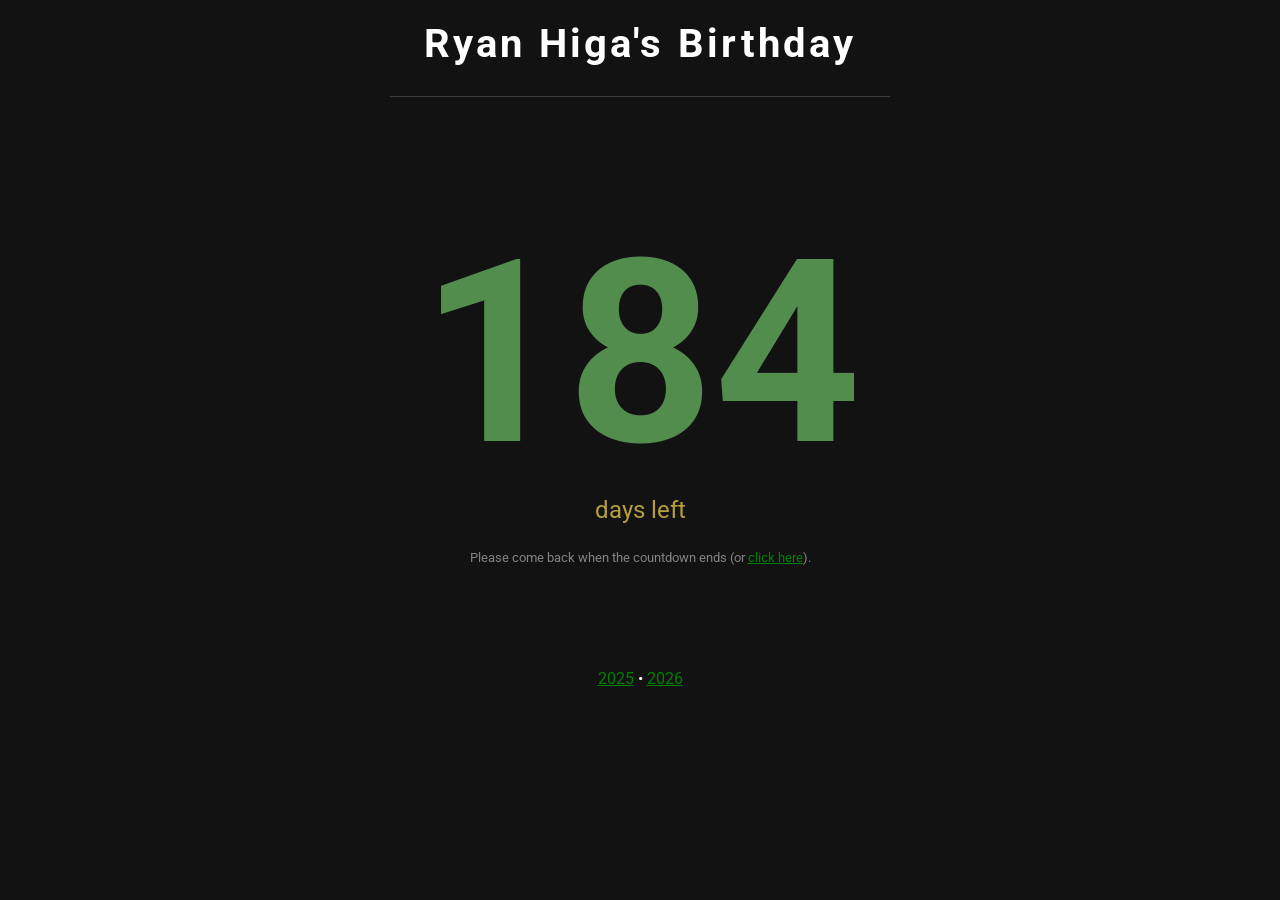
<file: index.html>
<!DOCTYPE html>
<html lang="en">

<head>
	<meta charset="UTF-8">
	<meta name="viewport" content="width=device-width, initial-scale=1.0">
	<link rel="shortcut icon" type="image/x-icon" href="favicon.ico">
	<link rel="preconnect" href="https://fonts.googleapis.com">
	<link rel="preconnect" href="https://fonts.gstatic.com" crossorigin>
	<link href="https://fonts.googleapis.com/css2?family=Roboto:ital,wght@0,100..900;1,100..900&display=swap" rel="stylesheet">
	<link href="https://cdn.jsdelivr.net/npm/bootstrap@5.3.5/dist/css/bootstrap.min.css" rel="stylesheet" integrity="sha384-SgOJa3DmI69IUzQ2PVdRZhwQ+dy64/BUtbMJw1MZ8t5HZApcHrRKUc4W0kG879m7" crossorigin="anonymous">
	<link rel="stylesheet" href="css/main.css">
	<title>Ryan Higa</title>
</head>

<body>
	<div class="header">
		<button id="global-home-btn" class="link-button global-home-btn hidden">Home</button>

		<h1 id="main-title">Ryan Higa's Birthday</h1>
	</div>

	<div id="birthdayLock" class="birthday-lock">
		<div id="bigNumber" class="big-number">6</div>
		<div class="birthday-text">days left</div>
		<div class="lock-message">
			Please come back when the countdown ends (or <button id="bypassLock" class="link-button">click here</button>).
		</div>
	</div>

	<div id="yearContainer" class="hidden"></div>

	<div id="message" class="message"></div>

	<div id="year-navigation" class="year-navigation">
        <button class="link-button" data-year="2025">2025</button>
        <span class="nav-dot">•</span>
        <button class="link-button" data-year="2026">2026</button>
    </div>

	<script type="module" src="js/main.js"></script>
	<script src="https://cdn.jsdelivr.net/npm/bootstrap@5.3.5/dist/js/bootstrap.bundle.min.js" integrity="sha384-k6d4wzSIapyDyv1kpU366/PK5hCdSbCRGRCMv+eplOQJWyd1fbcAu9OCUj5zNLiq" crossorigin="anonymous">
</script>
</body>

</html>
</file>
<file: css/main.css>
* {
	margin: 0;
	padding: 0;
	box-sizing: border-box;
}

body {
	font-family: 'Roboto', Arial, sans-serif;
	background-color: #121213;
	color: #ffffff;
	display: flex;
	flex-direction: column;
	align-items: center;
	min-height: 100vh;
	padding: 20px;
}

/* Position your link-styled home button in the top-left */
.global-home-btn {
    position: absolute;
    top: 25px;
    left: 20px;
    z-index: 2000; /* Keeps it on top of games and overlays */
}

.header {
	text-align: center;
	margin-bottom: 30px;
	border-bottom: 1px solid #3a3a3c;
	padding-bottom: 20px;
	width: 100%;
	max-width: 500px;
}

h1 {
	font-size: 2.5rem;
	font-weight: bold;
	letter-spacing: 0.2rem;
}

.message {
	position: fixed;
	top: 100px;
	background-color: #ffffff;
	color: #000000;
	padding: 16px 24px;
	border-radius: 4px;
	font-weight: bold;
	transform: translateY(-100px);
	opacity: 0;
	transition: all 0.3s ease;
	z-index: 1000;
}

.message.show {
	transform: translateY(0);
	animation: fadeOut 2s forwards;
}

.birthday-lock {
	display: flex;
	flex-direction: column;
	align-items: center;
	justify-content: center;
	min-height: 60vh;
	text-align: center;
}

.big-number {
	font-size: 16rem;
	font-weight: bold;
	color: #538d4e;
	margin-bottom: 10px;
	line-height: 1;
}

.birthday-text {
	font-size: 1.5rem;
	color: #b59f3b;
	margin-bottom: 20px;
}

.lock-message {
	font-size: 0.8rem;
	color: #818384;
	max-width: 400px;
	line-height: 1.5;
}

.solid-button {
	font-family: 'Oswald', sans-serif;
	font-size: 0.9rem;
	font-weight: 600;
	letter-spacing: 0.18em;
	padding: .45rem 1.6rem;
	border: 1px solid #444;
	background: transparent;
	color: var(--silver);
	border-radius: 3px;
	cursor: pointer;
	transition: all .18s;
	text-transform: uppercase;
}

.solid-button:hover {
	background-color: darkgreen;
	/* Change color on hover */
}

.link-button {
	background: none;
	/* Remove background color */
	border: none;
	/* Remove border */
	color: green;
	/* Set text color to blue (typical link color) */
	text-decoration: underline;
	/* Add underline */
	cursor: pointer;
	/* Change cursor to pointer on hover */
	padding: 0;
	/* Remove padding */
	font: inherit;
	/* Inherit font styles */
}

.link-button:hover {
	color: darkgreen;
	/* Change color on hover */
}

.link-button:focus {
	outline: none;
	/* Remove focus outline */
}

.btn-toggle {
	display: inline-flex;
	align-items: center;
	padding: .25rem .5rem;
	color: var(--bs-body-color);
	background-color: transparent;
	border: 0;
}

.hidden {
	display: none !important;
}

.flex {
	display: flex !important;
}

#yearContainer {
    width: 100%;
    display: flex;
    flex-direction: column;
    align-items: center;
    justify-content: center;
}

.game-container {
	display: flex;
	flex-direction: column;
	align-items: center;
	gap: 30px;
}

.level-up-container {
	display: flex;
	flex-direction: column;
	align-items: center;
	gap: 1rem;
}

.btn-toggle {
	display: inline-flex;
	align-items: center;
	padding: .25rem .5rem;
	color: var(--bs-body-color);
	background-color: transparent;
	border: 0;
}

.btn-toggle:hover,
.btn-toggle:focus {
	color: var(--bs-emphasis-color);
	background-color: var(--bs-tertiary-bg);
}

.btn-toggle::before {
	width: 1.25em;
	line-height: 0;
	content: url("data:image/svg+xml,%3csvg xmlns='http://www.w3.org/2000/svg' width='16' height='16' viewBox='0 0 16 16'%3e%3cpath fill='none' stroke='%23ccc' stroke-linecap='round' stroke-linejoin='round' stroke-width='2' d='M5 14l6-6-6-6'/%3e%3c/svg%3e");
	transition: transform .35s ease;
	transform-origin: .5em 50%;
}

.btn-toggle[aria-expanded="true"] {
	color: var(--bs-emphasis-color);
}

.btn-toggle[aria-expanded="true"]::before {
	transform: rotate(90deg);
}
</file>
